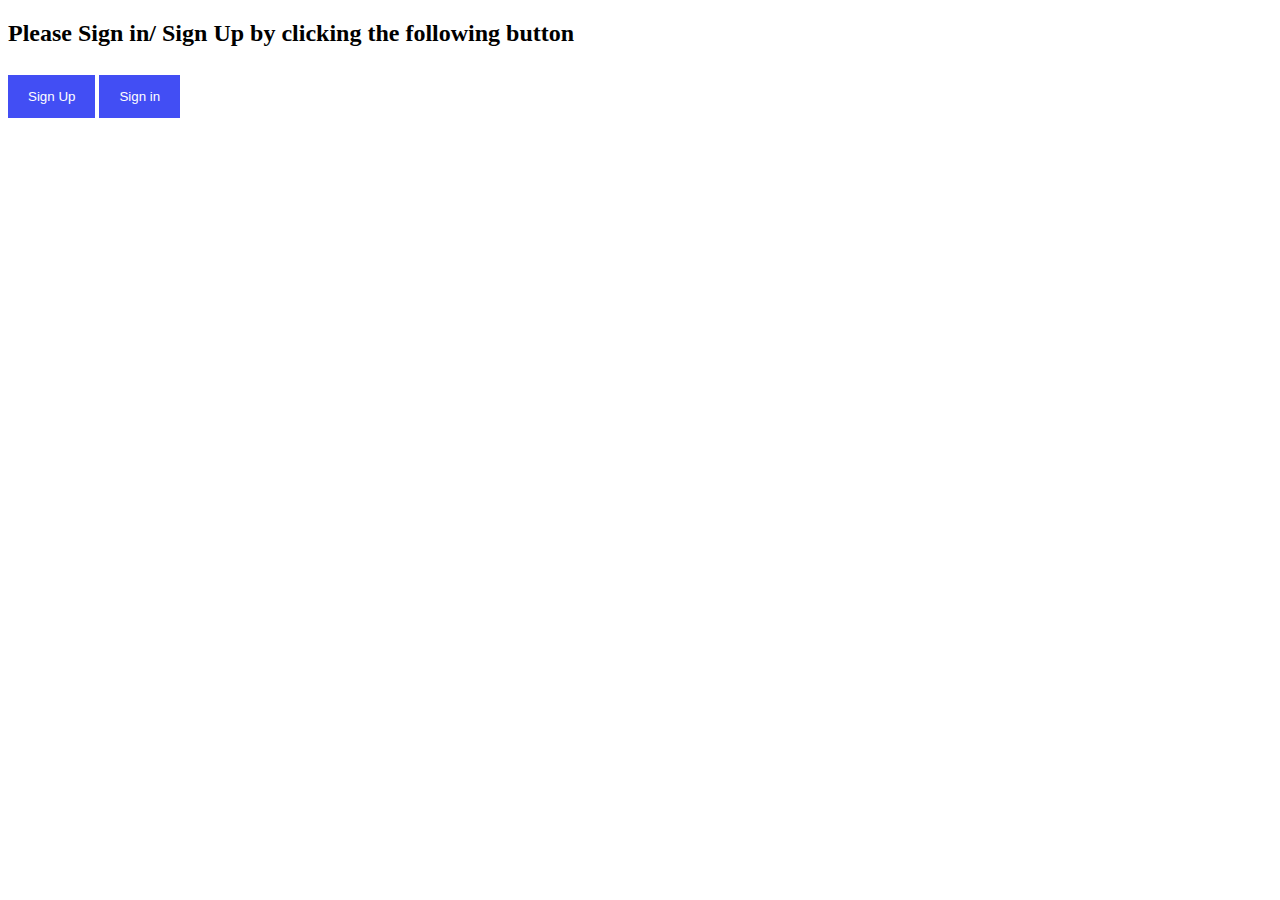
<file: Parth/index.html>
<!DOCTYPE html>
<html>
<style>

input[type=text], input[type=password] {
    width: 100%;
    padding: 12px 20px;
    margin: 8px 0;
    display: inline-block;
    border: 1px solid #ccc;
    box-sizing: border-box;
}

button {
    background-color: #424ef4;
    color: white;
    padding: 14px 20px;
    margin: 8px 0;
    border: none;
    cursor: pointer;
    width: 100%;
}

.cancelbtn {
    padding: 14px 20px;
    background-color: #f44336;
}

/* Float cancel and signup buttons and add an equal width */
.cancelbtn,.signupbtn {float:left;width:50%}

/* Add padding to container elements */
.container {
    padding: 16px;
}

/* The Modal (background) */
.modal {
    display: none; /* Hidden by default */
    position: fixed; /* Stay in place */
    z-index: 1; /* Sit on top */
    left: 0;
    top: 0;
    width: 100%; /* Full width */
    height: 100%; /* Full height */
    overflow: auto; /* Enable scroll if needed */
    background-color: rgb(0,0,0); /* Fallback color */
    padding-top: 60px;
}

/* Modal Content/Box */
.modal-content {
    background-color: #fefefe;
    margin: 5% auto 15% auto; /* 5% from the top, 15% from the bottom and centered */
    border: 1px solid #888;
    width: 80%; /* Could be more or less, depending on screen size */
}

/* The Close Button (x) */
.close {
    position: absolute;
    right: 35px;
    top: 15px;
    color: #000;
    font-size: 40px;
    font-weight: bold;
}

.close:hover,
.close:focus {
    color: red;
    cursor: pointer;
}

.clearfix::after {
    content: "";
    clear: both;
    display: table;
}

/* Change styles for cancel button and signup button on extra small screens */
@media screen and (max-width: 300px) {
    .cancelbtn, .signupbtn {
       width: 100%;
    }
}
</style>
<body>

<h2>Please Sign in/ Sign Up by clicking the following button</h2>

<button onclick="document.getElementById('id01').style.display='block'" style="width:auto;">Sign Up</button>
<button onclick="document.getElementById('id02').style.display='block'" style="width:auto;">Sign in</button>

<div id="id02" class="modal">
  
  <form class="modal-content animate" action="login.php" method = "post">
      <span onclick="document.getElementById('id02').style.display='none'" class="close" title="Close Modal">&times;</span>

    <div class="container">
      <label><b>Email</b></label>
      <input type="text" placeholder="Enter Registered Email" name="email" required>

      <label><b>Password</b></label>
      <input type="password" placeholder="Enter Password" name="password" required>
        
      <input type="checkbox" checked="checked"> Remember me
    </div>

    <div class="clearfix">
      <button type="button" onclick="document.getElementById('id02').style.display='none'" class="cancelbtn">Cancel</button>
       <button type="submit" class ="signupbtn">Login</button>
      <span class="psw">Forgot <a href="#">password?</a></span>
    </div>
  </form>
</div>

<div id="id01" class="modal">
  <span onclick="document.getElementById('id01').style.display='none'" class="close" title="Close Modal">×</span>
  <form class="modal-content animate" action="signup.php" method = "post">
    <div class="container">
      <label><b>First Name</b></label>
      <input type="text" placeholder="Enter First Name" name="fname" required>
       <label><b>Last Name</b></label>
      <input type="text" placeholder="Enter Last Name" name="lname" required>
      <label><b>Email</b></label>
      <input type="text" placeholder="Enter Email" name="email" required>

      <label><b>Password</b></label>
      <input type="password" placeholder="Enter Password" name="password" required>

      <input type="checkbox" checked="checked"> Remember me
      <p>By creating an account you agree to our <a href="#">Terms & Privacy</a>.</p>

      <div class="clearfix">
        <button type="button" onclick="document.getElementById('id01').style.display='none'" class="cancelbtn">Cancel</button>
        <button type="submit" class="signupbtn">Sign Up</button>
      </div>
    </div>
  </form>
</div>

<script>
var modal = document.getElementById('id01');
window.onclick = function(event) {
    if (event.target == modal) {
        modal.style.display = "none";
    }
}

var modal1 = document.getElementById('id01');

// When the user clicks anywhere outside of the modal, close it
window.onclick = function(event) {
    if (event.target == modal1) {
        modal.style.display = "none";
    }
}
</script>

</body>
</html>
</file>
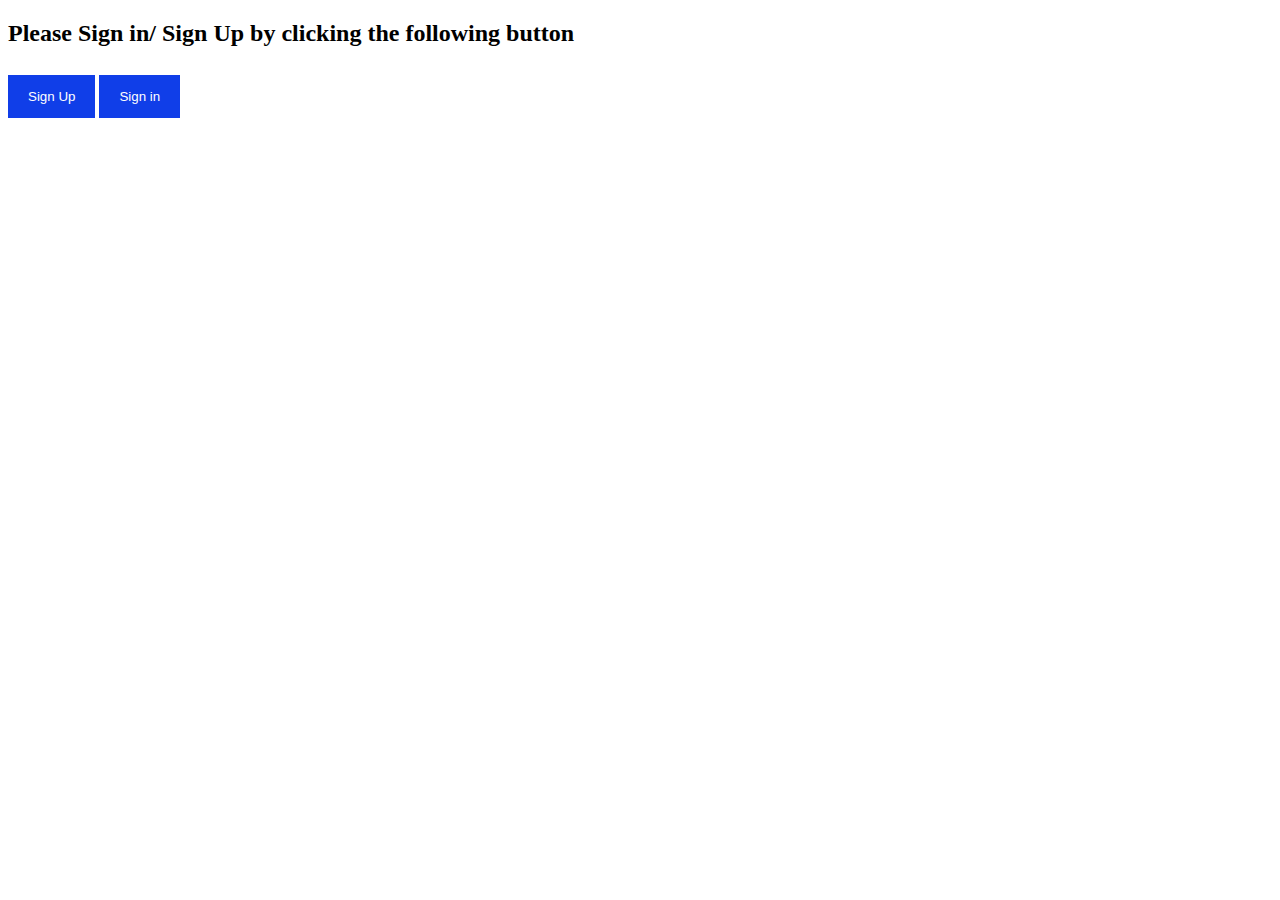
<file: Parth_FINAL_V1/index.html>
<!DOCTYPE html>
<html>
<style>

input[type=text], input[type=password] {
    width: 100%;
    padding: 12px 20px;
    margin: 8px 0;
    display: inline-block;
    border: 1px solid #ccc;
    box-sizing: border-box;
}

/* Set a style for all buttons */
button {
    background-color: #103ee8;
    color: white;
    padding: 14px 20px;
    margin: 8px 0;
    border: none;
    cursor: pointer;
    width: 100%;
}

/* Extra styles for the cancel button */
.cancelbtn {
    padding: 14px 20px;
    background-color: #f44336;
}

/* Float cancel and signup buttons and add an equal width */
.cancelbtn,.signupbtn {float:left;width:50%}

/* Add padding to container elements */
.container {
    padding: 16px;
}

/* The Modal (background) */
.modal {
    display: none; /* Hidden by default */
    position: fixed; /* Stay in place */
    z-index: 1; /* Sit on top */
    left: 0;
    top: 0;
    width: 100%; /* Full width */
    height: 100%; /* Full height */
    overflow: auto; /* Enable scroll if needed */
    background-color: rgb(0,0,0); /* Fallback color */
    background-color: rgba(0,0,0,0.4); /* Black w/ opacity */
    padding-top: 60px;
}

/* Modal Content/Box */
.modal-content {
    background-color: #fefefe;
    margin: 5% auto 15% auto; /* 5% from the top, 15% from the bottom and centered */
    border: 1px solid #888;
    width: 80%; /* Could be more or less, depending on screen size */
}

/* The Close Button (x) */
.close {
    position: absolute;
    right: 35px;
    top: 15px;
    color: #000;
    font-size: 40px;
    font-weight: bold;
}

.close:hover,
.close:focus {
    color: red;
    cursor: pointer;
}

/* Clear floats */
.clearfix::after {
    content: "";
    clear: both;
    display: table;
}

/* Change styles for cancel button and signup button on extra small screens */
@media screen and (max-width: 300px) {
    .cancelbtn, .signupbtn {
       width: 100%;
    }
}
</style>
<body>

<h2>Please Sign in/ Sign Up by clicking the following button</h2>

<button onclick="document.getElementById('id01').style.display='block'" style="width:auto;">Sign Up</button>
<button onclick="document.getElementById('id02').style.display='block'" style="width:auto;">Sign in</button>

<div id="id02" class="modal">
  
  <form class="modal-content animate" action="login.php" method = "post">
      <span onclick="document.getElementById('id02').style.display='none'" class="close" title="Close Modal">&times;</span>

    <div class="container">
      <label><b>Email</b></label>
      <input type="text" placeholder="Enter Registered Email" name="email" required>

      <label><b>Password</b></label>
      <input type="password" placeholder="Enter Password" name="password" required>
        
      <input type="checkbox" checked="checked"> Remember me
    </div>

    <div class="clearfix">
      <button type="button" onclick="document.getElementById('id02').style.display='none'" class="cancelbtn">Cancel</button>
       <button type="submit" class ="signupbtn">Login</button>
      <span class="psw">Forgot <a href="#">password?</a></span>
    </div>
  </form>
</div>

<div id="id01" class="modal">
  <span onclick="document.getElementById('id01').style.display='none'" class="close" title="Close Modal">&times;</span>
  <form class="modal-content animate" action="signup.php" method = "post">
    <div class="container">
      <label><b>First Name</b></label>
      <input type="text" placeholder="Enter First Name" name="fname" required>
       <label><b>Last Name</b></label>
      <input type="text" placeholder="Enter Last Name" name="lname" required>
      <label><b>Email</b></label>
      <input type="text" placeholder="Enter Email" name="email" required>

      <label><b>Password</b></label>
      <input type="password" placeholder="Enter Password" name="password" required>

      <input type="checkbox" checked="checked"> Remember me
      <p>By creating an account you agree to our <a href="#">Terms & Privacy</a>.</p>

      <div class="clearfix">
        <button type="button" onclick="document.getElementById('id01').style.display='none'" class="cancelbtn">Cancel</button>
        <button type="submit" class="signupbtn">Sign Up</button>
      </div>
    </div>
  </form>
</div>

<script>
var modal = document.getElementById('id01');
window.onclick = function(event) {
    if (event.target == modal) {
        modal.style.display = "none";
    }
}

var modal1 = document.getElementById('id01');

// When the user clicks anywhere outside of the modal, close it
window.onclick = function(event) {
    if (event.target == modal1) {
        modal.style.display = "none";
    }
}
</script>

</body>
</html>
</file>
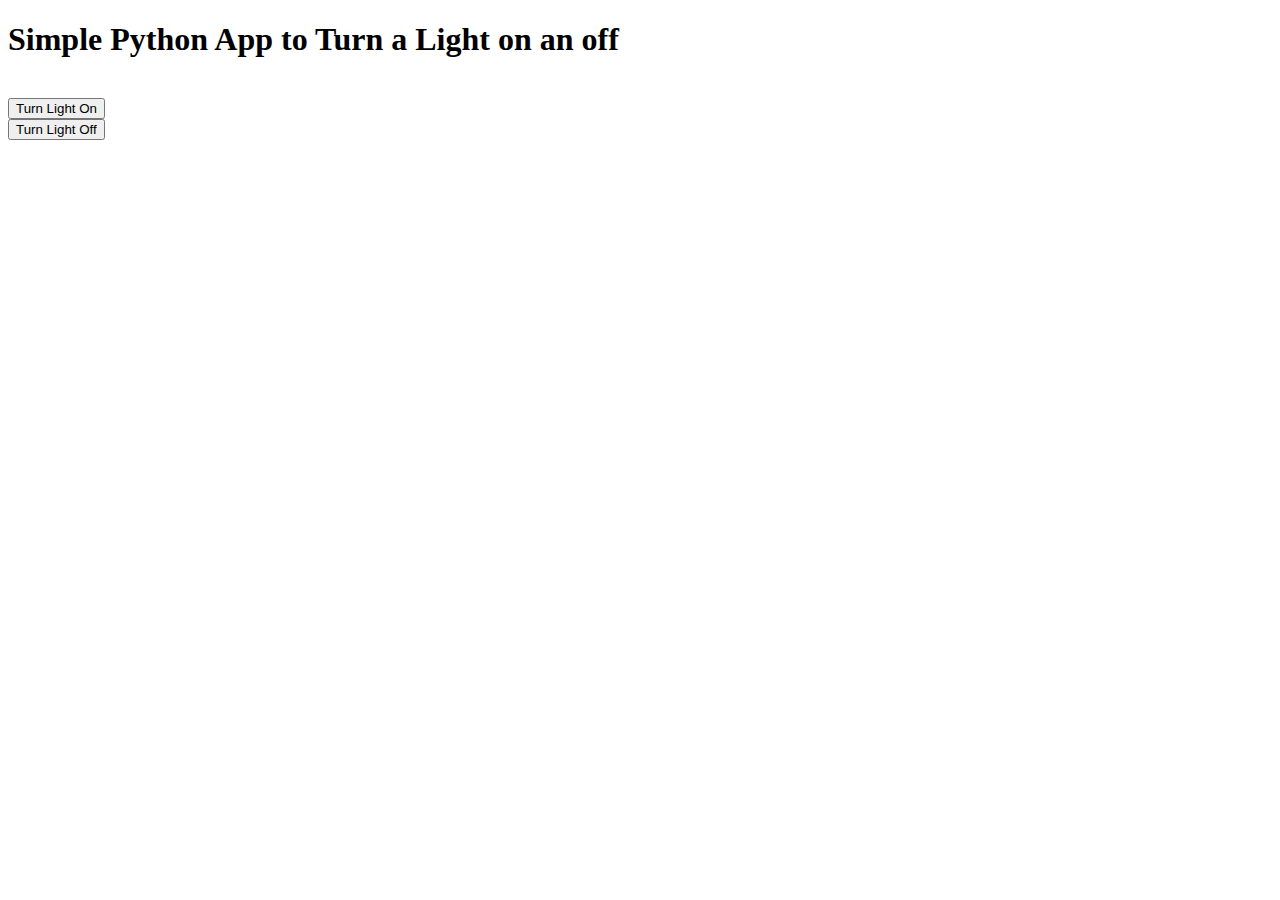
<file: iot_platform/templates/index.html>
<!doctype html>
<html>
    <head>
        <title>Hello from Flask</title>
    </head>
    <body>
        <h1>Simple Python App to Turn a Light on an off</h1>
        <br />
	<form action="/light/on" method="POST">
            <input type="submit" value="Turn Light On">
        </form>
        <form action="/light/off" method="POST">
            <input type="submit" value="Turn Light Off">
        </form>
    </body>
</html>
</file>
